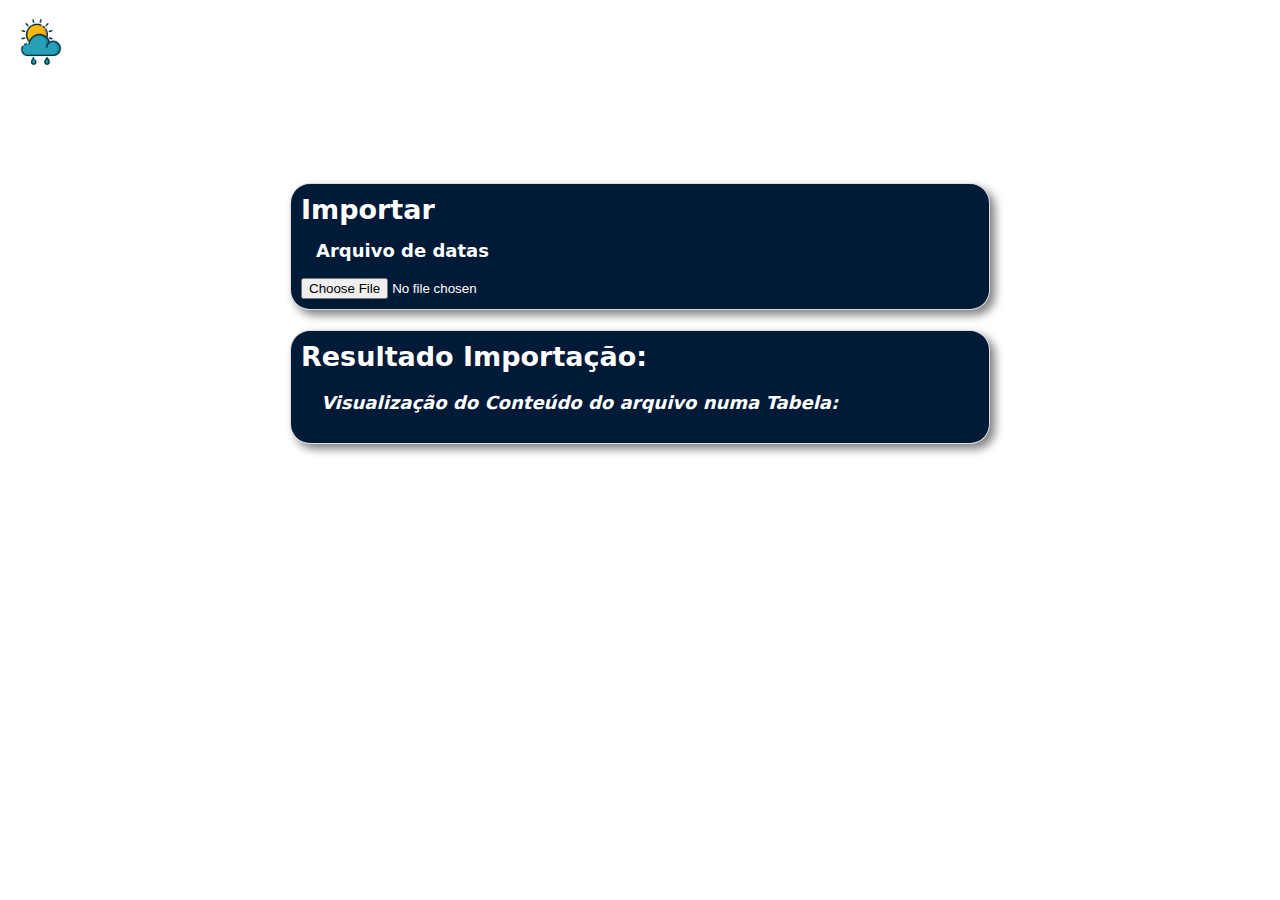
<file: consulta.html>
<!DOCTYPE html>
<html lang="pt-br">
<head>
    <meta charset="UTF-8">
    <meta http-equiv="X-UA-Compatible" content="IE=edge">
    <meta name="viewport" content="width=device-width, initial-scale=1.0">
    <link rel="stylesheet" type="text/css" href="style/estilo.css" />
    <link rel="icon" href="imagens/meteorologia.png" />
    <link href="https://fonts.googleapis.com/css2?family=Dosis:wght@300&family=Itim&display=swap" rel="stylesheet">
    <title> IFSP meteorologia </title>
</head>
<body>
        <header> 
            <a class="logo" href="index.html"><img src="imagens/meteorologia.png" alt="meteorologia">IFSP</a>
            <nav>

            <input class="checkbox" type="checkbox" id="checkbox"/>
             <label class="label-menu" for="checkbox">Menu<span class="spa"></span></label>

             <ul class="menu">
                <li><a href="index.html">Home</a></li>
                <li><a href="consulta.html">Consulta</a></li>
                <li><a href="sobre.html">Sobre</a></li>
            </ul>
            </nav>
        </header>

        <div id="imp" class="esconde">
			<h2>Importar</h2>
			<form id="form_importar">
				<h4>Arquivo de datas</h4>
			    <input type="file" id="input_sel_arq" />
			</form>
		</div>

        <div id="res_imp" class="esconde">
			<h2>Resultado Importação:</h2>
		
			<p>Visualização do Conteúdo do arquivo numa Tabela:</p>
			<form id="form_extrato"></form>
			<table id="tab_geral"></table>
		</div>	

        <script src="script/js.js"></script>

</body>
</html>
</file>
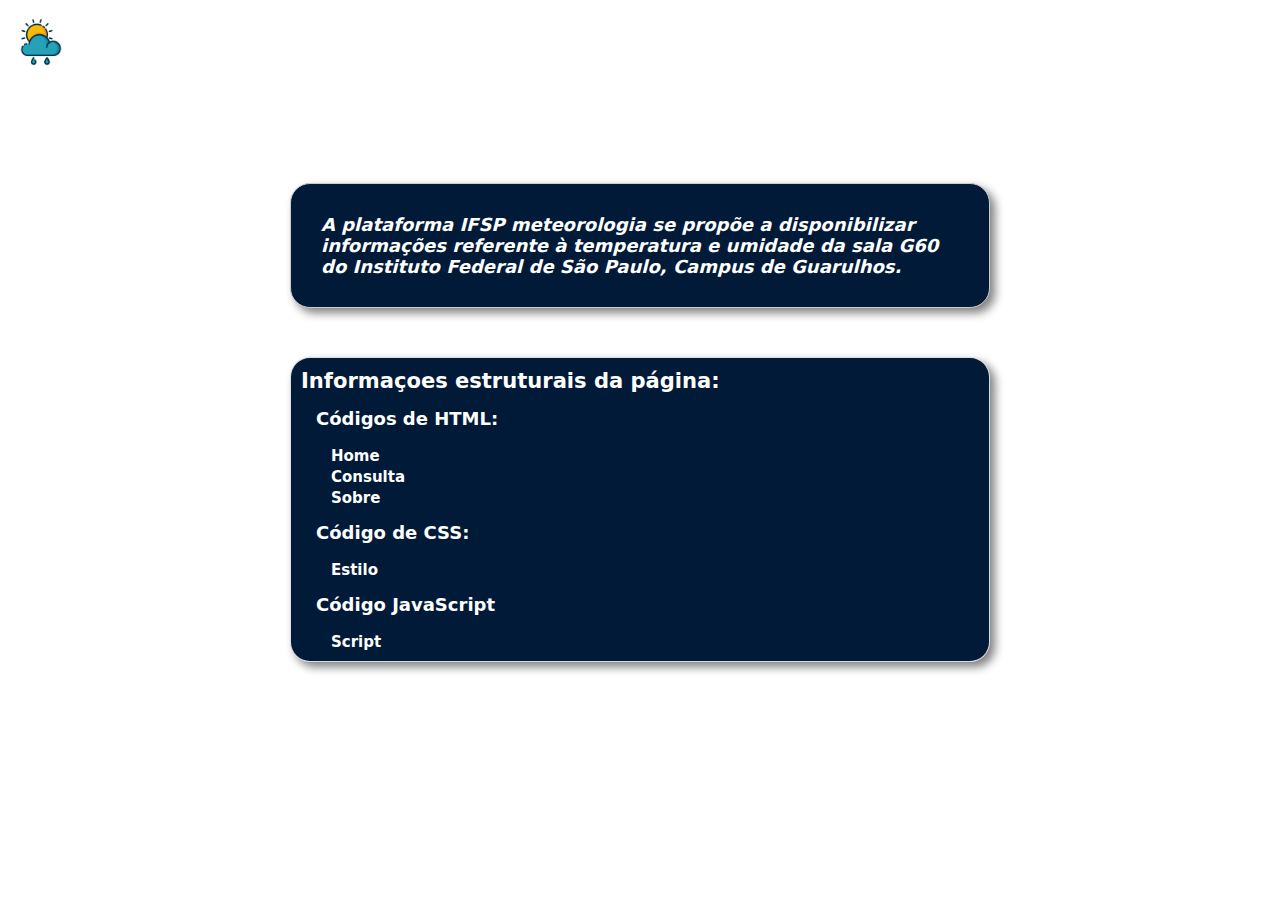
<file: sobre.html>
<!DOCTYPE html>
<html lang="pt-br">
<head>
    <meta charset="UTF-8">
    <meta name="viewport" content="width=device-width, initial-scale=1.0">
    <title>IFSP meteorologia</title>
</head>
<body>

</body><!DOCTYPE html>
<html lang="pt-br">
<head>
    <meta charset="UTF-8">
    <meta http-equiv="X-UA-Compatible" content="IE=edge">
    <meta name="viewport" content="width=device-width, initial-scale=1.0">
    <link rel="stylesheet" type="text/css" href="style/estilo.css" />
    <link rel="icon" href="imagens/meteorologia.png" />
    <link href="https://fonts.googleapis.com/css2?family=Dosis:wght@300&family=Itim&display=swap" rel="stylesheet">
    <title> IFSP meteorologia </title>
</head>
<body>
        <header> 
            <a class="logo" href="index.html"><img src="imagens/meteorologia.png" alt="meteorologia">IFSP</a>
            <nav>

            <input class="checkbox" type="checkbox" id="checkbox"/>
             <label class="label-menu" for="checkbox">Menu<span class="spa"></span></label>

             <ul class="menu">
                <li><a href="index.html">Home</a></li>
                <li><a href="consulta.html">Consulta</a></li>
                <li><a href="sobre.html">Sobre</a></li>
            </ul>
            </nav>
        </header>

        <div class="info_site"> 
            <p>A plataforma IFSP meteorologia se propõe a disponibilizar informações referente à temperatura e umidade da sala G60 do Instituto Federal de São Paulo, Campus de Guarulhos. </p>
        </div><br>

        <div>
            <h3>Informaçoes estruturais da página:</h3>

                    <h4>Códigos de HTML:</h4>
                    <ul>

                            <ul>
                                <li class = "baixar">
                                    <a class="arquivos" href="index.html" download>Home</a>
                                </li>
                                <li class = "baixar"> <a class="arquivos" href="consulta.html" download>Consulta</a></li>
                                <li class = "baixar"> <a class="arquivos" href="sobre.html" download>Sobre</a></li>
                            </ul>
                    </ul>

                    <h4>Código de CSS:</h4>
                    <ul>
                        <li class = "baixar"><a class="arquivos" href="style/estilo.css" download>Estilo</a></li>
                    </ul>

                    <h4>Código JavaScript</h4>
                    <ul>
                        <li class = "baixar"><a class="arquivos" href="script/js.js" download>Script</a></li>
                    </ul>


        </div>






</body>
</html>
</file>
<file: style/estilo.css>
.menu{
    list-style: none;
    display: flex;
    gap: 0.5rem;
}

.menu a{
    display: block;
    padding: 1rem;
    border-radius: 0.5rem;
}

.menu a:hover{
    background-color: rgba(2, 55, 155, 0.493);
    border-radius: 25px;
}

body{
    animation: colors ;
    animation-duration: 15s;
    animation-iteration-count: infinite;
    font-family: system-ui, -apple-system, BlinkMacSystemFont, 'Segoe UI', Roboto, Oxygen, Ubuntu, Cantarell, 'Open Sans', 'Helvetica Neue', sans-serif;
}

a{
    color: #fff;
    text-decoration: none;
    transition: 0.3s;

}

a:hover{
    transform: scale(1.1);
}


* {
    margin: 0;
    padding: 0;
    box-sizing: border-box;
}

img {
    width: 50px;
    height: 50px;

}

.logo{
    font-size: 1.5rem;
    text-transform: uppercase;
    letter-spacing: 4px;
    margin-right: 50%;
    align-items: center;
    display: flex;
    animation: fadeInText 2s 1.1s both;
}




header{
    display: flex;
    align-items: center;
    justify-content: space-between;
    padding: 1rem;
    animation: colors ;
    animation-duration: 15s;
    animation-iteration-count: infinite;

}

table {
    border-collapse: collapse;
    width: 100%;
    margin-top: 20px;
}

th, td {
    border: 1px solid #ddd;
    padding: 8px;
    text-align: left;
}

th {
    background-color: #1565C0;
    color: white;
}

.med  {
    margin-top: 20px;
    text-align: center;
    margin-bottom: 20px;
}

.esconde {
    margin-bottom: 20px;
}

#bt_extrato {
    background-color: #007BFF;
    color: white;
    border: none;
    padding: 10px 20px;
    border-radius: 5px;
    cursor: pointer;
    margin-top: 10px;


}

#bt_extrato:hover {
    background-color: #0056b3; /* Cor alterada no hover */
}

.data_s{
    border-radius: 7px;
    background-color:  #007BFF;
    color: #fff;
    font-family: system-ui, -apple-system, BlinkMacSystemFont, 'Segoe UI', Roboto, Oxygen, Ubuntu, Cantarell, 'Open Sans', 'Helvetica Neue', sans-serif;

}

.gif {
    display: block;
    margin: auto;
    height: 300px;
    width: 200px;
    margin-top: 200px;
   

}

.gif_sol {
    width: 150%;
    height: 100%;
    text-align: center;
}

@keyframes colors {
    0%{background-color: #013057;}
    25%{background-color: #0171da;}
    50%{background-color: #1259E6;}
    75%{background-color: #0079a1;}
    100%{background-color: #013057;}

}


.label-menu, .checkbox{
    display: none;
}

  p {
    color: #fff;
    text-decoration: navajowhite;
    transition: 0.3s;
    font-style: oblique;
  }

  div {
  background-color:#001A38; 
  border: 1px solid rgba(255, 255, 255, 0.856); 
  padding: 10px; 
  box-shadow: 5px 5px 10px gray; 
  font-size: 18px; 
  color: #fff; 
  font-weight: bold; 
  width: 50rem;
  justify-content: center;
  border-top-left-radius: 20px;
  border-bottom-right-radius: 20px;
  border-bottom-left-radius: 20px;
  border-top-right-radius: 20px;
  width: 700px; 
  margin-left: auto;
  margin-right: auto; 


  }

  .arquivos {
    font-size: smaller;
    margin: 30px;
  }

  ul {
      list-style-type: none;

    }

  .info_site {
    width: 30rem; 
    border: 1px solid #ccc; 
    padding: 10px;
    justify-content: center;
    align-items: center;
    border-top-left-radius: 20px;
    border-bottom-right-radius: 20px;
    border-bottom-left-radius: 20px;
    border-top-right-radius: 20px;
    width: 700px; 
    margin-left: auto;
    margin-right: auto; 
    margin-top: 100px;
    margin-bottom: 30px;


  }


  .baixar a:hover{
      background-color: rgba(2, 55, 155, 0.493);
      border-radius: 20px;
      padding: 0.3rem;
  }

  p {
    margin: 20px; 
  }

  h4 {
    margin: 15px;
  }

  #imp{
    margin-top: 100px;
  }

@media (max-width: 768px){
    .menu{
        display: block;
        position: absolute;
        top: 4.6875rem;
        left: 0;
        animation: colors ;
        animation-duration: 15s;
        animation-iteration-count: infinite;
        text-align: center;
        width:100% ;
        height: calc(100vh - 4.6875rem);
        z-index: 1;
        visibility: hidden;
        overflow-y: hidden;
        transition: 0.1s;

    }

    .menu a {
       padding: 1rem 0;
       margin-inline: 1rem;
       border-bottom: 0.0625rem solid rgba(0, 0, 0, 0.16);
       border-radius: 0;
    }

    .label-menu{
        display: flex;
        align-items: center;
        gap: 0.5rem;
        color: #fff;
        padding-block: 1rem;
        cursor: pointer;
    }
    .spa{
        border-top: 0.125rem solid;
        width: 1.25rem;
    }

    .spa::before,
    .spa::after{
        content:" ";
        display: block;
        width: 1.25rem;
        height: 0.125rem;
        background:currentColor ;
        margin-top: 0.3125rem ;
        position: relative;
        transition: 0.2s;
    }

    .checkbox:checked ~ .menu{

        height: calc(100vh - 4.6875rem);
        visibility: visible;
        overflow-y: auto;
    }

    .checkbox:checked ~ .label-menu .spa{
        border-top-color: transparent;
    }

    .checkbox:checked ~ .label-menu .spa::before{
        transform: rotate(135deg);
    }

    .checkbox:checked ~ .label-menu .spa::after{
        transform: rotate(-135deg);
        top: -0.4375rem;
    }

    .info_site {
        border: 1px solid #ccc; 
        padding: 10px;
        justify-content: center;
        align-items: center;
        border-top-left-radius: 20px;
        border-bottom-right-radius: 20px;
        border-bottom-left-radius: 20px;
        border-top-right-radius: 20px;
        width: 320px; 
        margin-left: auto;
        margin-right: auto; 
        margin-top: 100px;
        margin-bottom: 30px;


      }

      div {
        background-color:#001A38; 
        border: 1px solid rgb(255, 255, 255, 0.856); 
        padding: 10px; 
        box-shadow: 5px 5px 10px gray; 
        font-size: 18px; 
        color: #fff; 
        font-weight: bold; 
        justify-content: center;
        border-top-left-radius: 20px;
        border-bottom-right-radius: 20px;
        border-bottom-left-radius: 20px;
        border-top-right-radius: 20px;
        width: 320px; 
        margin-left: auto;
        margin-right: auto; 


        }

    .data_s{
        border-radius: 7px;
        background-color:  #007BFF;
        color: #fff;
        font-family: system-ui, -apple-system, BlinkMacSystemFont, 'Segoe UI', Roboto, Oxygen, Ubuntu, Cantarell, 'Open Sans', 'Helvetica Neue', sans-serif;
        margin-left: 90px;
        }

        #bt_extrato {
            background-color: #007BFF;
            color: white;
            border: none;
            padding: 10px 20px;
            border-radius: 5px;
            cursor: pointer;
            margin-top: 10px;
            margin-left: 90px;
        }


        th, td {
            border: 1px solid #ddd;
            padding: 1px;
            text-align: left;
            font-size: 15px;
        }

        .gif {
               
            display: flex;
            flex-direction: row;
            justify-content: center;
            height: 300px;
            width: 200px;
            margin-top: 200px;
           
        
        }
        
        .gif_sol {
            width: 150%;
            height: 100%;
            text-align: center;
        }
        





}
</file>
